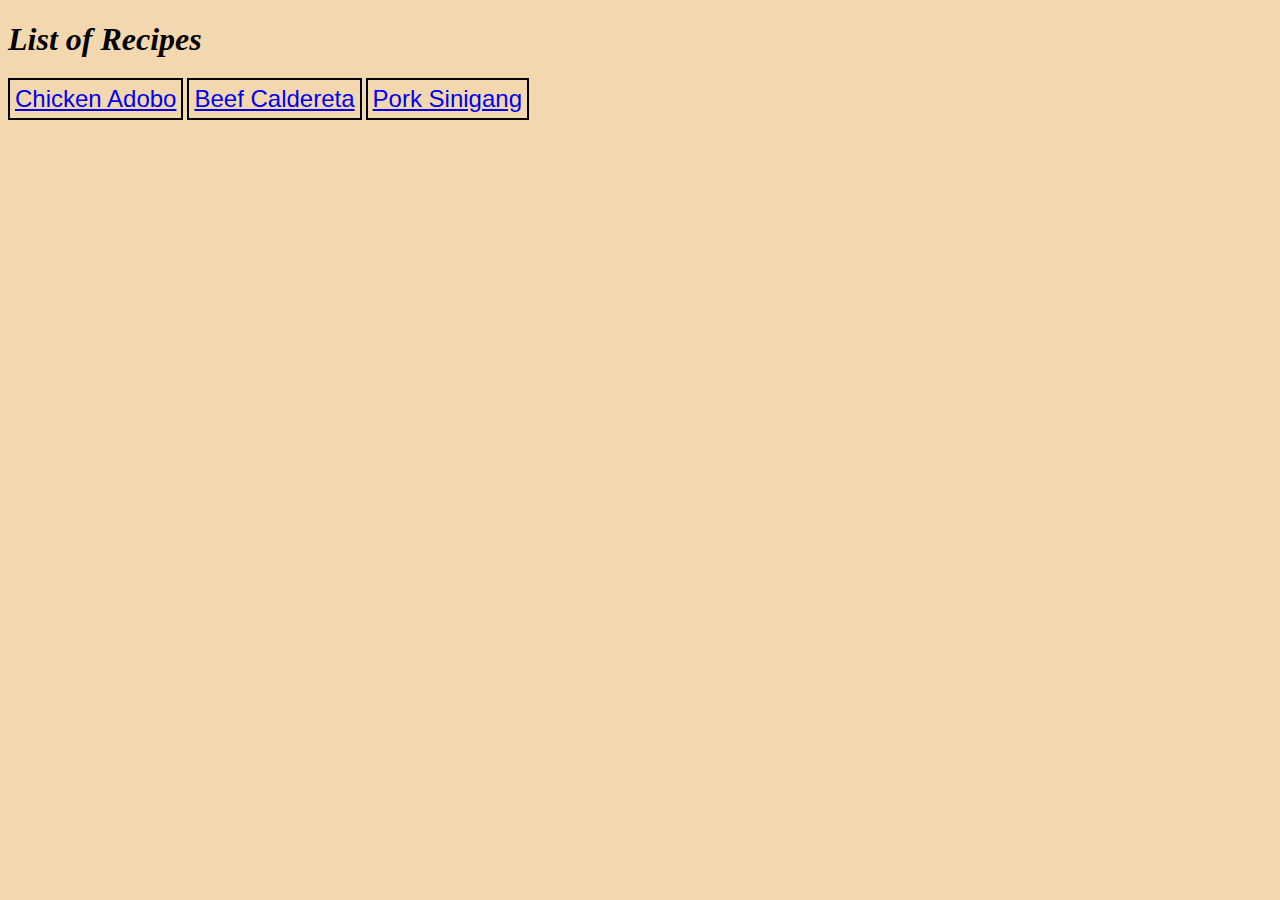
<file: index.html>
<!DOCTYPE html>
<html lang="en">
    <head>
        <meta charset="utf-8">
        <title>Recipes</title>
        <link rel="stylesheet" href="styles.css" />
    </head>
    <body>
        <h1 class="indexheader">List of Recipes</h1>
        <div>
            <span class="recipename adobo"> 
                <a href="recipes/adobo.html">Chicken Adobo</a>
            </span>
            <span class="recipename caldereta">
                <a href="recipes/caldereta.html">Beef Caldereta</a>
            </span>
            <span class="recipename sinigang">
                <a href="recipes/sinigang.html">Pork Sinigang</a>
            </span>
        </div>
    </body>
</html>
</file>
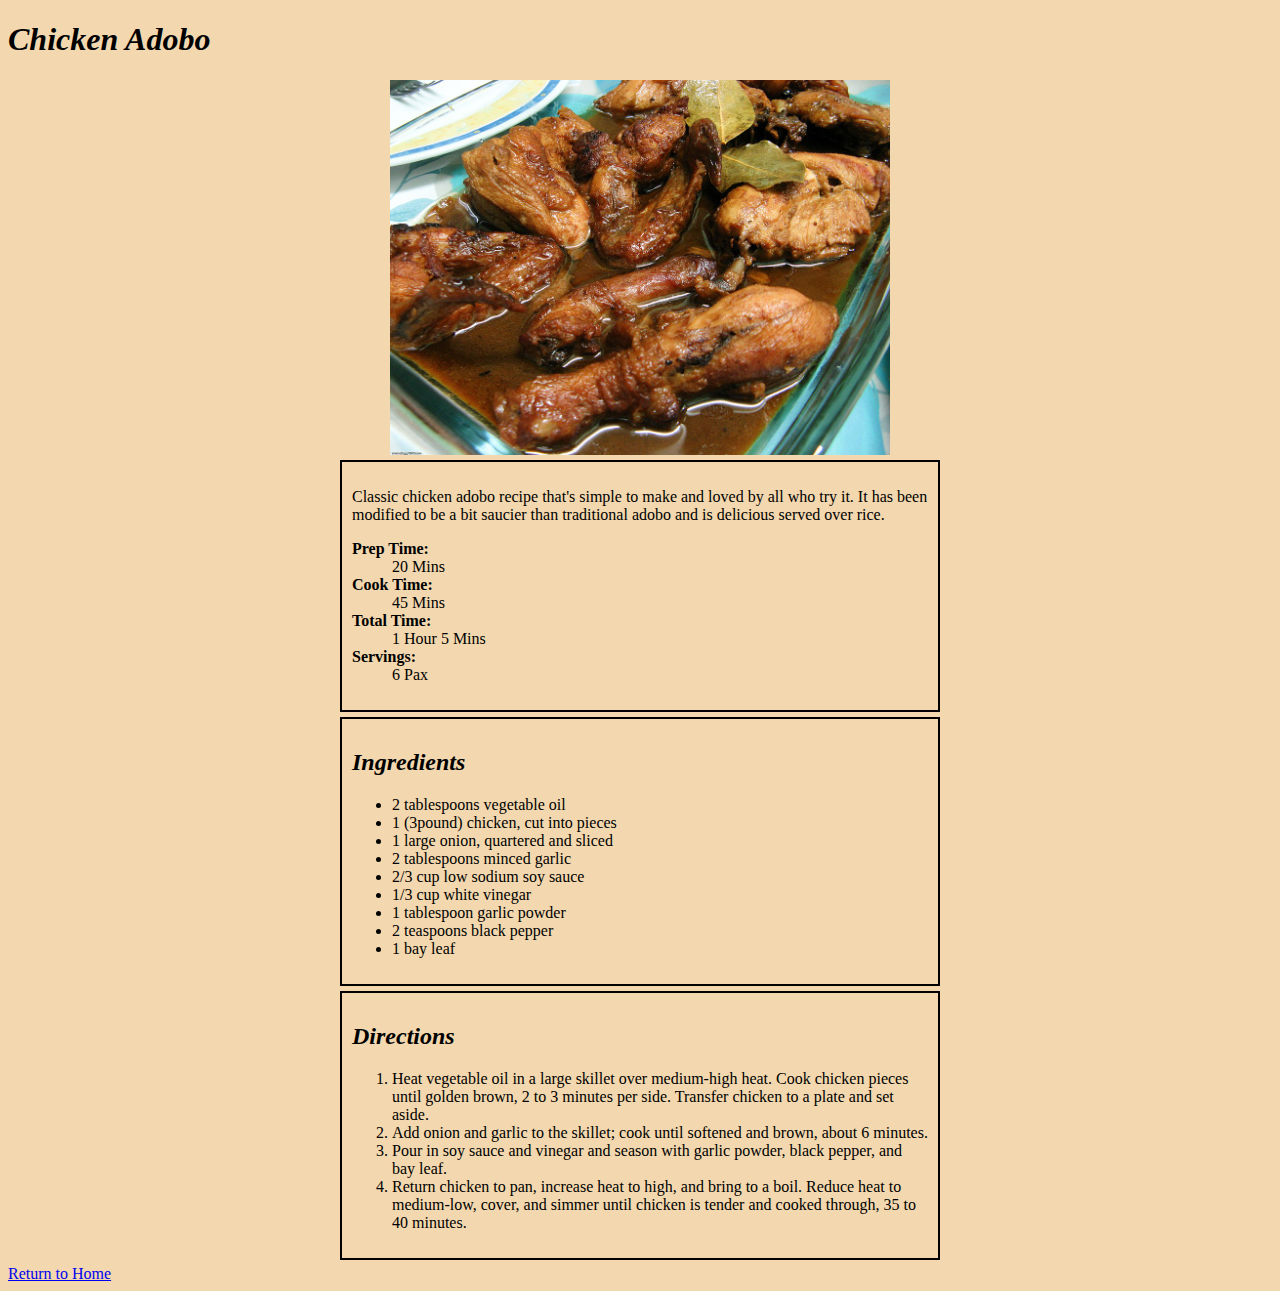
<file: recipes/adobo.html>
<!DOCTYPE html>
<html lang="en">
<head>
    <meta charset="UTF-8">
    <meta http-equiv="X-UA-Compatible" content="IE=edge">
    <meta name="viewport" content="width=device-width, initial-scale=1.0">
    <title>Chicken Adobo</title>
    <link rel="stylesheet" href="../styles.css" />
</head>
<body>
    <h1>Chicken Adobo</h1>
    <img src="../img/adobo.jpg">
    <div class="recipecontent description">
        <p>Classic chicken adobo recipe that's simple to make and loved by all who try it. It has been modified to be a bit saucier than traditional adobo and is delicious served over rice.</p>
        <dl>
            <dt><strong>Prep Time:</strong></dt>
            <dd>20 Mins</dd>
            <dt><strong>Cook Time:</strong></dt>
            <dd>45 Mins</dd>
            <dt><strong>Total Time:</strong></dt>
            <dd>1 Hour 5 Mins</dd>
            <dt><strong>Servings:</strong></dt>
            <dd>6 Pax</dd>
        </dl>
    </div>

    <div class="recipecontent ingredients">
        <h2>Ingredients</h2>
        <ul>
            <li>2 tablespoons vegetable oil</li>
            <li>1 (3pound) chicken, cut into pieces</li>
            <li>1 large onion, quartered and sliced</li>
            <li>2 tablespoons minced garlic</li>
            <li>2/3 cup low sodium soy sauce</li>
            <li>1/3 cup white vinegar</li>
            <li>1 tablespoon garlic powder</li>
            <li>2 teaspoons black pepper</li>
            <li>1 bay leaf</li>
        </ul>
    </div>

    <div class="recipecontent directions">
        <h2>Directions</h2>
        <ol>
            <li>Heat vegetable oil in a large skillet over medium-high heat. Cook chicken pieces until golden brown, 2 to 3 minutes per side. Transfer chicken to a plate and set aside.</li>
            <li>Add onion and garlic to the skillet; cook until softened and brown, about 6 minutes.</li>
            <li>Pour in soy sauce and vinegar and season with garlic powder, black pepper, and bay leaf.</li>
            <li>Return chicken to pan, increase heat to high, and bring to a boil. Reduce heat to medium-low, cover, and simmer until chicken is tender and cooked through, 35 to 40 minutes.</li>
        </ol>
    </div>
    <a href="../index.html">Return to Home</a>
</body>
</html>
</file>
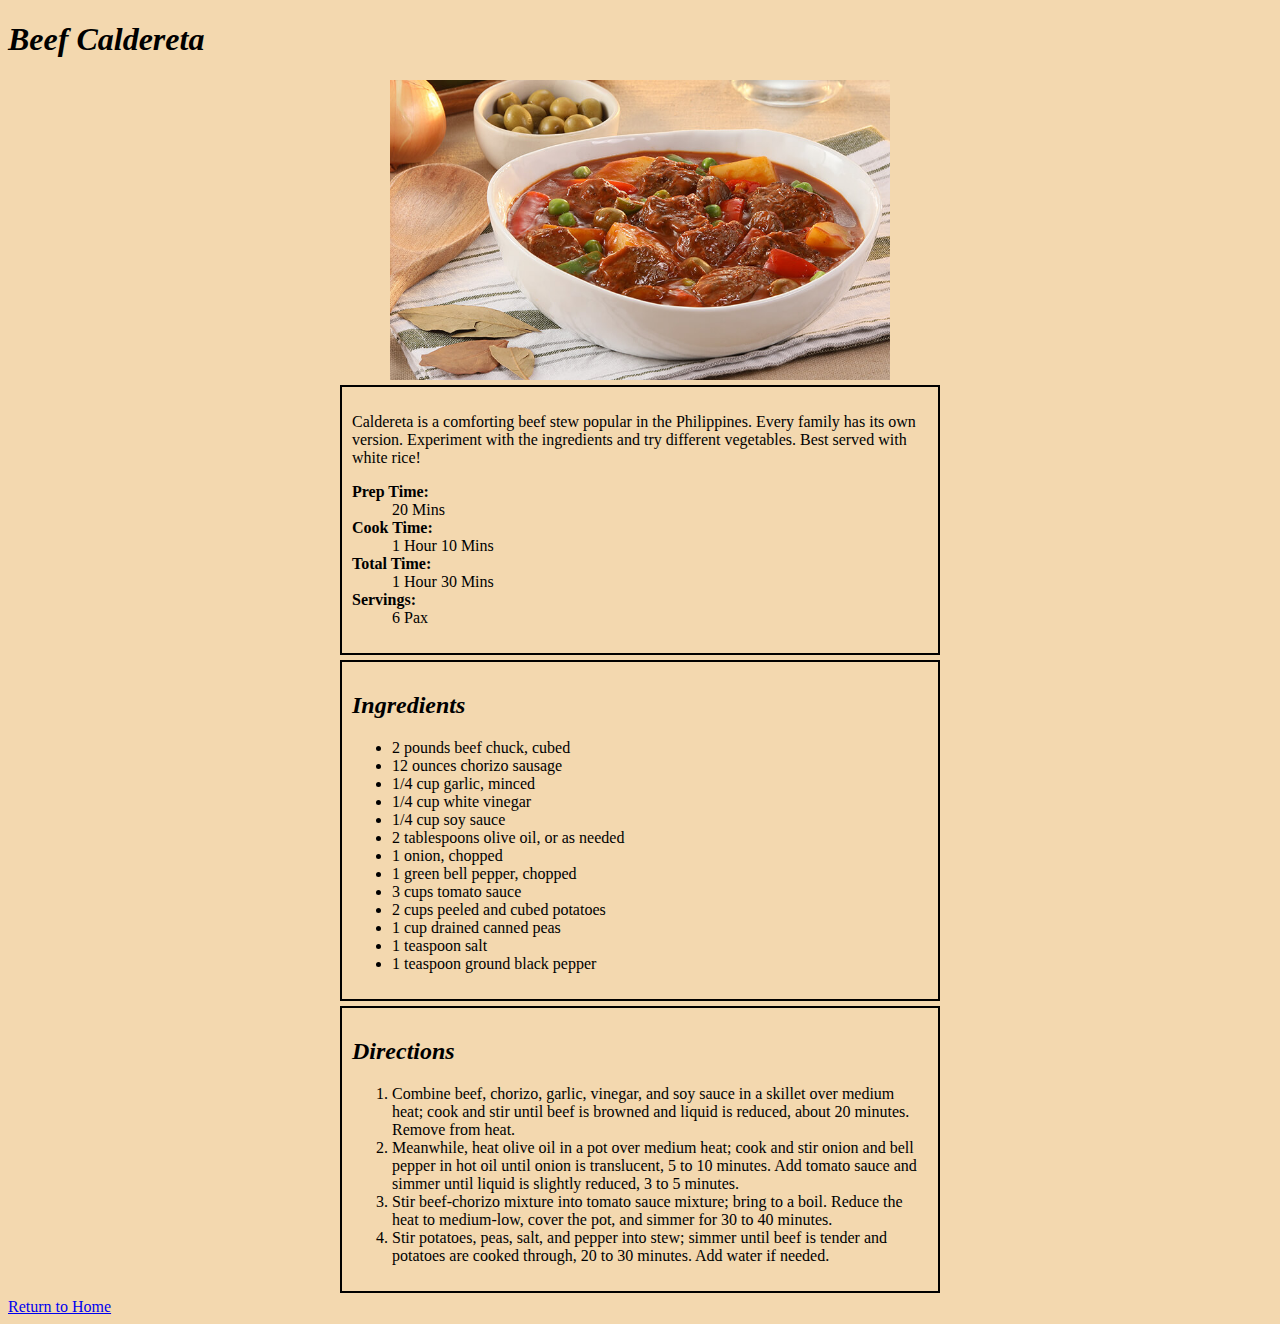
<file: recipes/caldereta.html>
<!DOCTYPE html>
<html lang="en">
<head>
    <meta charset="UTF-8">
    <meta http-equiv="X-UA-Compatible" content="IE=edge">
    <meta name="viewport" content="width=device-width, initial-scale=1.0">
    <title>Beef Caldereta</title>
    <link rel="stylesheet" href="../styles.css" />
</head>
<body>
    <h1>Beef Caldereta</h1>
    <img src="../img/caldereta.jpg">
    <div class="recipecontent description">
        <p>Caldereta is a comforting beef stew popular in the Philippines. Every family has its own version. Experiment with the ingredients and try different vegetables. Best served with white rice!</p>
        <dl>
            <dt><strong>Prep Time:</strong></dt>
            <dd>20 Mins</dd>
            <dt><strong>Cook Time:</strong></dt>
            <dd>1 Hour 10 Mins</dd>
            <dt><strong>Total Time:</strong></dt>
            <dd>1 Hour 30 Mins</dd>
            <dt><strong>Servings:</strong></dt>
            <dd>6 Pax</dd>
        </dl>
    </div>

    <div class="recipecontent ingredients">
    <h2>Ingredients</h2>
        <ul>
            <li>2 pounds beef chuck, cubed</li>
            <li>12 ounces chorizo sausage</li>
            <li>1/4 cup garlic, minced</li>
            <li>1/4 cup white vinegar</li>
            <li>1/4 cup soy sauce</li>
            <li>2 tablespoons olive oil, or as needed</li>
            <li>1 onion, chopped</li>
            <li>1 green bell pepper, chopped</li>
            <li>3 cups tomato sauce</li>
            <li>2 cups peeled and cubed potatoes</li>
            <li>1 cup drained canned peas</li>
            <li>1 teaspoon salt</li>
            <li>1 teaspoon ground black pepper</li>
        </ul>
    </div>

    <div class="recipecontent directions">
        <h2>Directions</h2>
        <ol>
            <li>Combine beef, chorizo, garlic, vinegar, and soy sauce in a skillet over medium heat; cook and stir until beef is browned and liquid is reduced, about 20 minutes. Remove from heat.</li>
            <li>Meanwhile, heat olive oil in a pot over medium heat; cook and stir onion and bell pepper in hot oil until onion is translucent, 5 to 10 minutes. Add tomato sauce and simmer until liquid is slightly reduced, 3 to 5 minutes.</li>
            <li>Stir beef-chorizo mixture into tomato sauce mixture; bring to a boil. Reduce the heat to medium-low, cover the pot, and simmer for 30 to 40 minutes.</li>
            <li>Stir potatoes, peas, salt, and pepper into stew; simmer until beef is tender and potatoes are cooked through, 20 to 30 minutes. Add water if needed.</li>
        </ol>
    </div>
    <a href="../index.html">Return to Home</a>
</body>
</html>
</file>
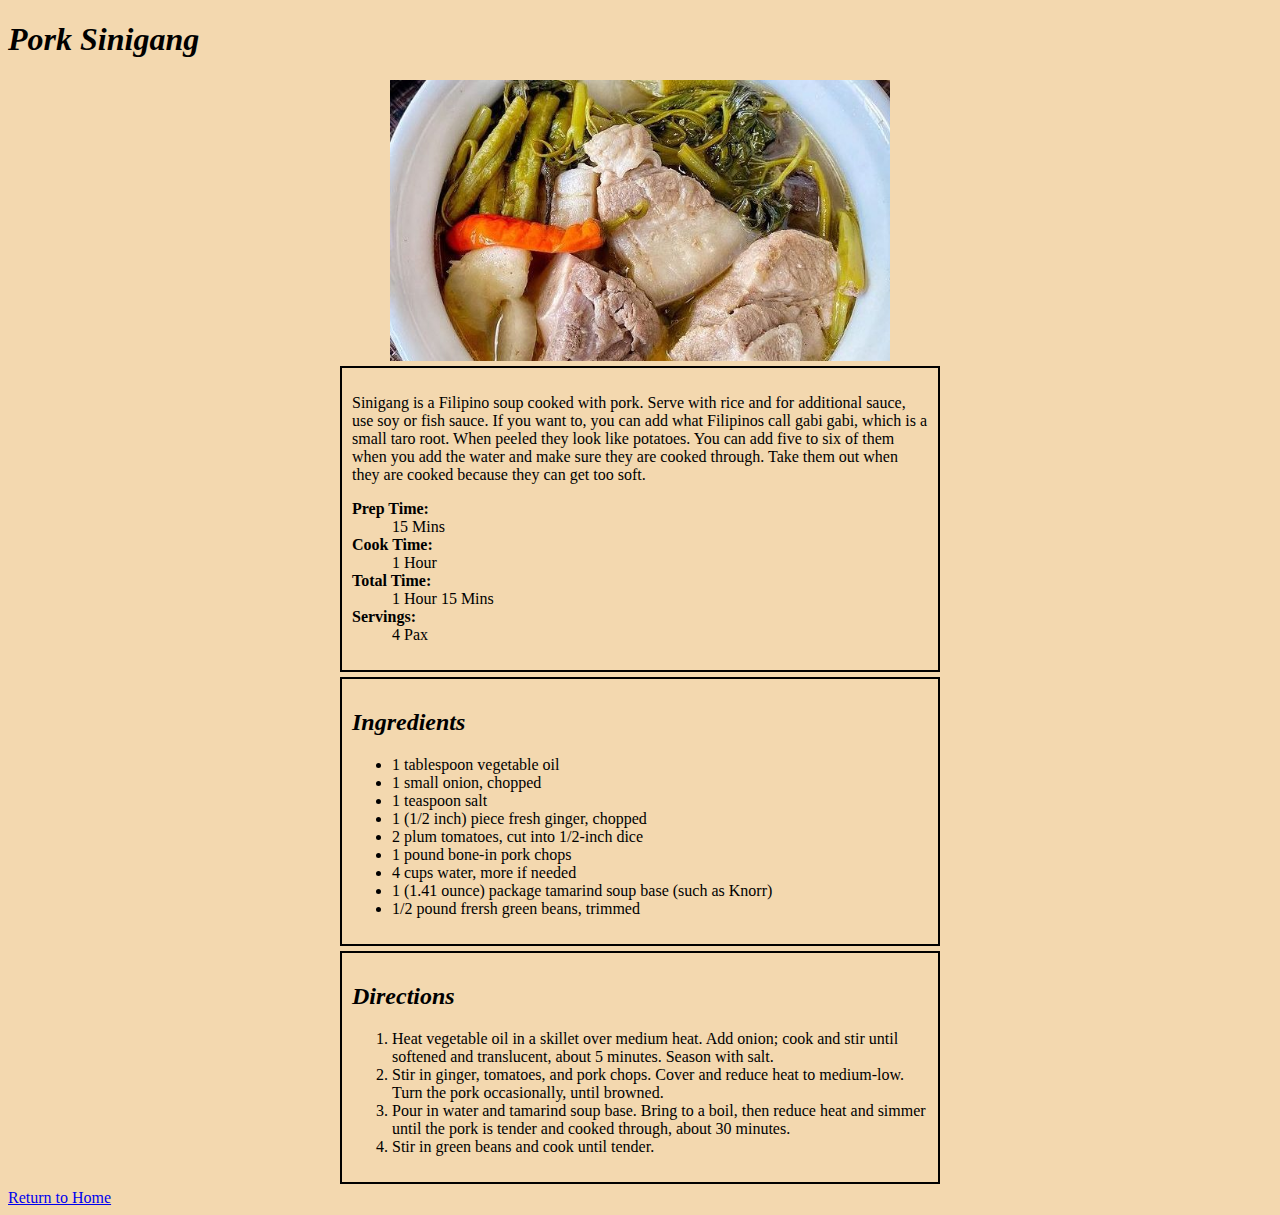
<file: recipes/sinigang.html>
<!DOCTYPE html>
<html lang="en">
<head>
    <meta charset="UTF-8">
    <meta http-equiv="X-UA-Compatible" content="IE=edge">
    <meta name="viewport" content="width=device-width, initial-scale=1.0">
    <title>Pork Sinigang</title>
    <link rel="stylesheet" href="../styles.css" />
</head>
<body>
    <h1>Pork Sinigang</h1>
    <img src="../img/sinigang.jpg">
    <div class="recipecontent description">
        <p>Sinigang is a Filipino soup cooked with pork. Serve with rice and for additional sauce, use soy or fish sauce. If you want to, you can add what Filipinos call gabi gabi, which is a small taro root. When peeled they look like potatoes. You can add five to six of them when you add the water and make sure they are cooked through. Take them out when they are cooked because they can get too soft.</p>
        <dl>
            <dt><strong>Prep Time:</strong></dt>
            <dd>15 Mins</dd>
            <dt><strong>Cook Time:</strong></dt>
            <dd>1 Hour</dd>
            <dt><strong>Total Time:</strong></dt>
            <dd>1 Hour 15 Mins</dd>
            <dt><strong>Servings:</strong></dt>
            <dd>4 Pax</dd>
        </dl>
    </div>

    <div class="recipecontent ingredients">
        <h2>Ingredients</h2>
        <ul>
            <li>1 tablespoon vegetable oil</li>
            <li>1 small onion, chopped</li>
            <li>1 teaspoon salt</li>
            <li>1 (1/2 inch) piece fresh ginger, chopped</li>
            <li>2 plum tomatoes, cut into 1/2-inch dice</li>
            <li>1 pound bone-in pork chops</li>
            <li>4 cups water, more if needed</li>
            <li>1 (1.41 ounce) package tamarind soup base (such as Knorr)</li>
            <li>1/2 pound frersh green beans, trimmed</li>
        </ul>
    </div>

    <div class="recipecontent directions">
        <h2>Directions</h2>
        <ol>
            <li>Heat vegetable oil in a skillet over medium heat. Add onion; cook and stir until softened and translucent, about 5 minutes. Season with salt.</li>
            <li>Stir in ginger, tomatoes, and pork chops. Cover and reduce heat to medium-low. Turn the pork occasionally, until browned.</li>
            <li>Pour in water and tamarind soup base. Bring to a boil, then reduce heat and simmer until the pork is tender and cooked through, about 30 minutes.</li>
            <li>Stir in green beans and cook until tender.</li>
        </ol>
    </div>
    <a href="../index.html">Return to Home</a>
</body>
</html>
</file>
<file: styles.css>
h2 {
    color: #000000;
    font-family: 'Times New Roman', Times, serif;
    font-size: 24px;
    font-style: italic;
    text-align: left;
}

h1 {
    font-style: italic;
}

.indexheader {
    margin-bottom: 20px;
}

img {
    display: block;
    width: 500px;
    height: auto;
    margin: 0 auto;
}

.recipename {
    display: inline-block;
    font-size: 24px;
    font-family: Arial, Helvetica, sans-serif;
    border: 2px solid #000000;
    padding: 5px;
}

body {
    background-color: #f3d8af;
}

.recipecontent {
    box-sizing: border-box;
    width: 600px;
    margin: 5px auto;
    padding: 10px 10px;
    border: 2px solid #000000;
}
</file>
